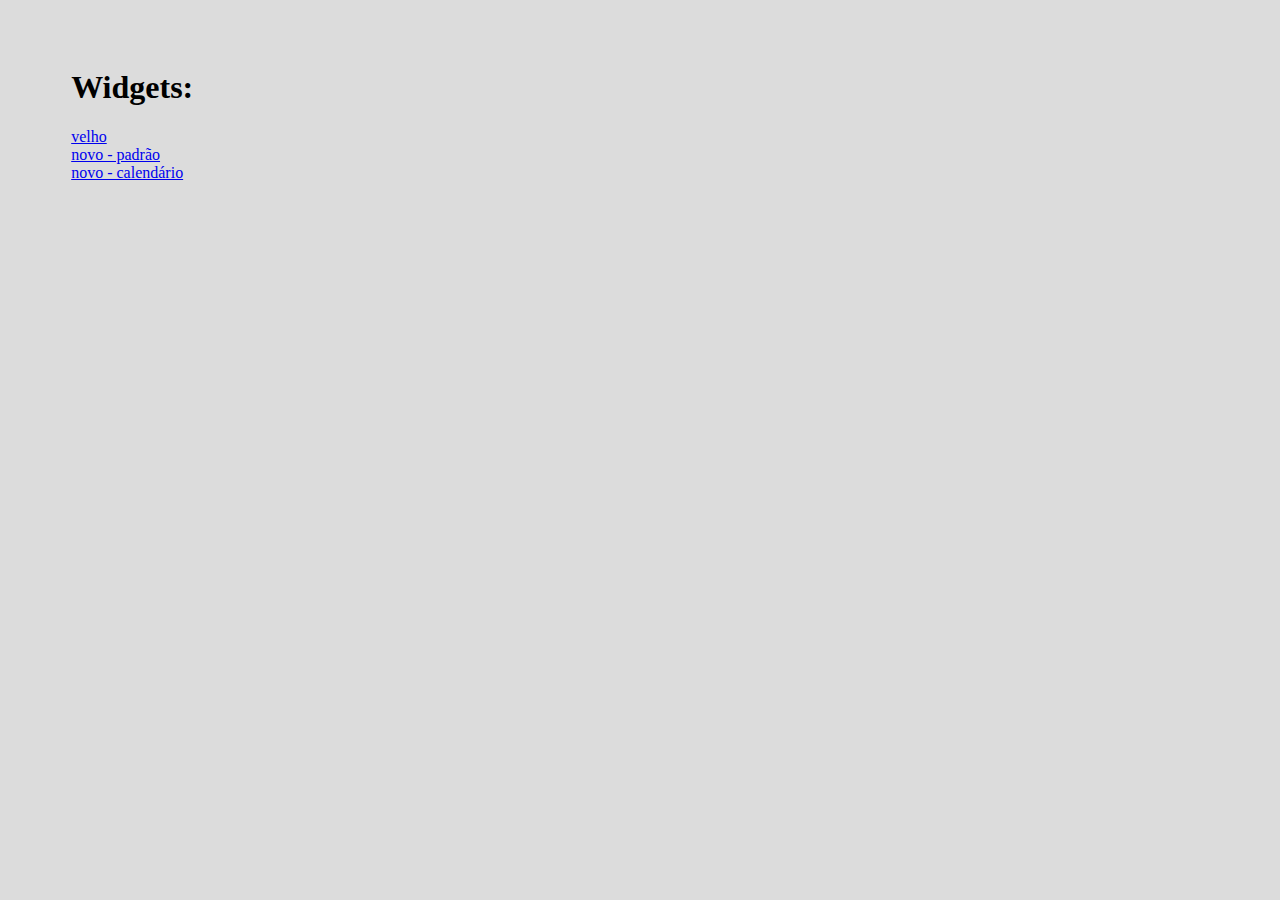
<file: index.html>
<!DOCTYPE html>
<html lang="en">
<head>
    <meta charset="UTF-8">
    <meta name="viewport" content="width=device-width, initial-scale=1.0">
    <link rel="stylesheet" href="assets/css/style.css">
    <title>widgets fora dos servidores do Guia</title>
</head>
<body>
    <main>
        <h1>Widgets:</h1>
        <a href="velho.html">velho</a>
        <br>
        <a href="novo.html">novo - padrão</a>
        <br>
        <a href="novo-calendario.html">novo - calendário</a>
    </main>
</body>
</html>
</file>
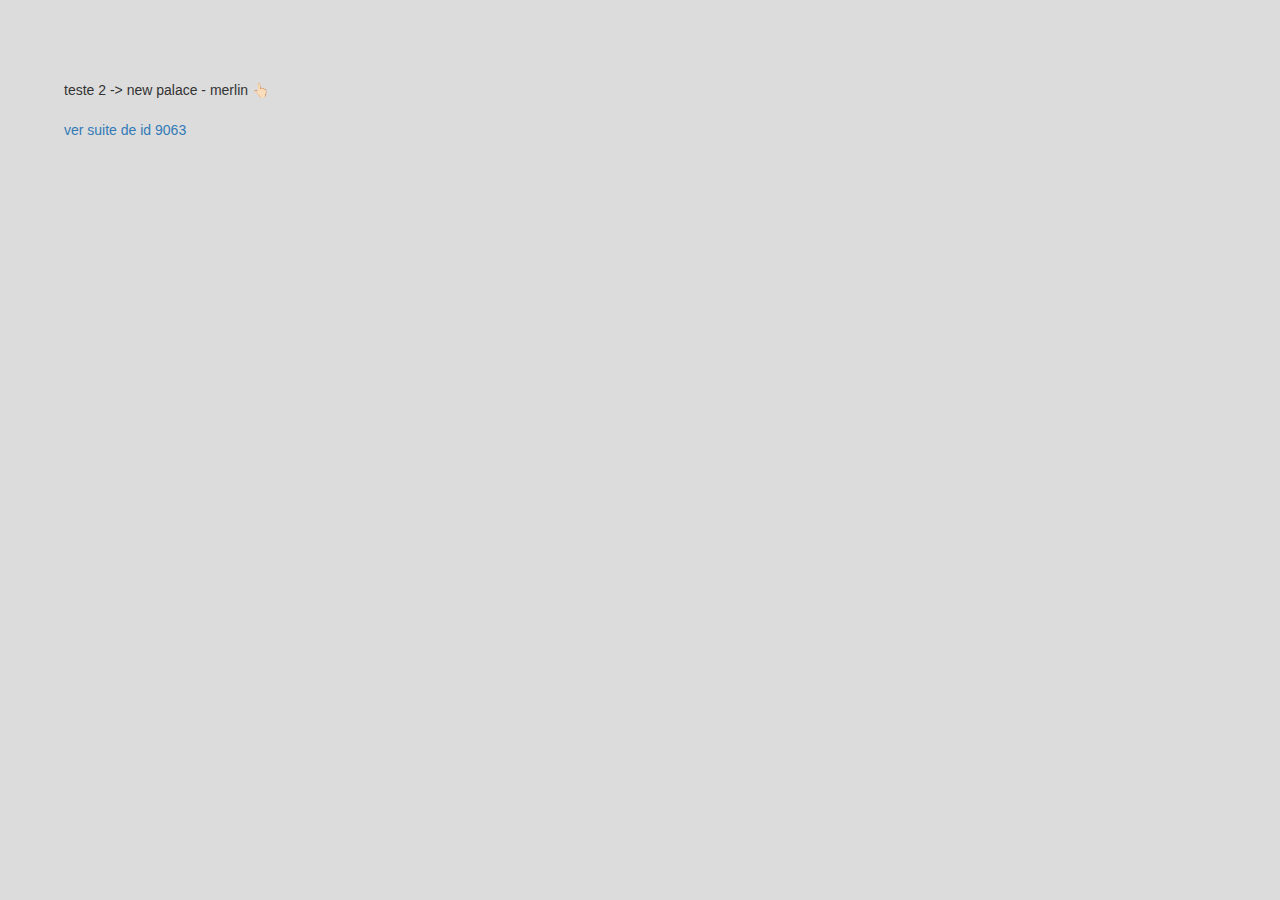
<file: index2.html>
<!DOCTYPE html>
<html lang="en">
    <head>
        <meta charset="UTF-8" />
        <meta name="viewport" content="width=device-width, initial-scale=1.0" />
        <title>Document</title>

        <link
            rel="stylesheet"
            href="https://cdn.jsdelivr.net/npm/bootstrap@3.4.1/dist/css/bootstrap.min.css"
            integrity="sha384-HSMxcRTRxnN+Bdg0JdbxYKrThecOKuH5zCYotlSAcp1+c8xmyTe9GYg1l9a69psu"
            crossorigin="anonymous"
        />
        <link
            rel="stylesheet"
            href="https://cdn.jsdelivr.net/npm/bootstrap@3.4.1/dist/css/bootstrap-theme.min.css"
            integrity="sha384-6pzBo3FDv/PJ8r2KRkGHifhEocL+1X2rVCTTkUfGk7/0pbek5mMa1upzvWbrUbOZ"
            crossorigin="anonymous"
        />

        <link
            rel="stylesheet"
            href="https://go.guiademoteis.com.br/go-sites/go.min.css"
        />

        <link rel="stylesheet" href="programadas.css">
         <!-- <link rel="stylesheet" href="assets/css/master.css"> -->

        <style>
            body {
                background: gainsboro;
            }
            main {
                max-width: 1440px;
                padding: 40px 5%;
                margin: auto;
            }
        </style>
    </head>
    <body>
        <main>
            <div id="suites-availability-go" data-suite="3159"></div>
            <br><br>
            teste 2 -> new palace - merlin 👆🏻
            <br><br>
            <a href="index.html">ver suite de id 9063</a>
        </main>

        <script src="https://code.jquery.com/jquery-3.7.1.slim.min.js"></script>
        <script
            src="https://cdn.jsdelivr.net/npm/bootstrap@3.4.1/dist/js/bootstrap.min.js"
            integrity="sha384-aJ21OjlMXNL5UyIl/XNwTMqvzeRMZH2w8c5cRVpzpU8Y5bApTppSuUkhZXN0VxHd"
            crossorigin="anonymous"
        ></script>

        <script src="https://go.guiademoteis.com.br/go-sites/go.min.js"></script>
    </body>
</html>
</file>
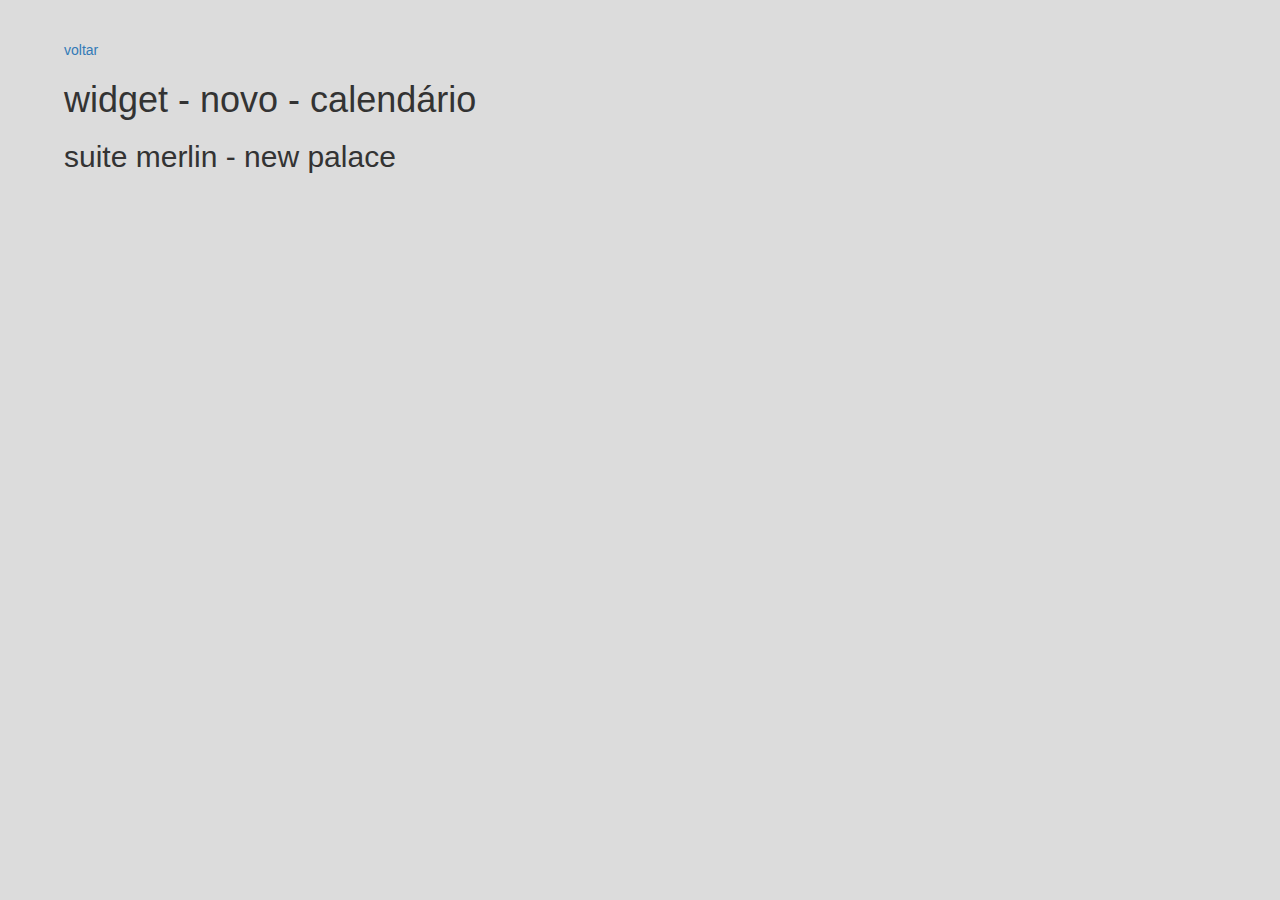
<file: novo-calendario.html>
<!DOCTYPE html>
<html lang="en">
<head>
    <meta charset="UTF-8">
    <meta name="viewport" content="width=device-width, initial-scale=1.0">

    <link rel="stylesheet" href="https://cdn.jsdelivr.net/npm/bootstrap@3.4.1/dist/css/bootstrap.min.css">
    <link rel="stylesheet" href="https://go.guiademoteis.com.br/go-sites/go.min.css">
    <link rel="stylesheet" href="assets/css/novo/widget.css">
    <link rel="stylesheet" href="assets/css/style.css">

    <title>widget - novo - calendário</title>
</head>
<body>
    <main>
        <a href="index.html">voltar</a>
        <h1>widget - novo - calendário</h1>
        <h2>suite merlin - new palace</h2>
        <br><br>
        <div id="suites-availability-go" data-suite="3159" data-calendario="1" data-aba="calendario"></div>
    </main>

    <!-- <script src="https://code.jquery.com/jquery-3.7.1.slim.js"></script> -->
    <!-- <script src="https://cdn.jsdelivr.net/npm/bootstrap@3.4.1/dist/js/bootstrap.min.js"></script> -->
    <script src="https://go.guiademoteis.com.br/go-sites/go.min.js"></script>
</body>
</html>
</file>
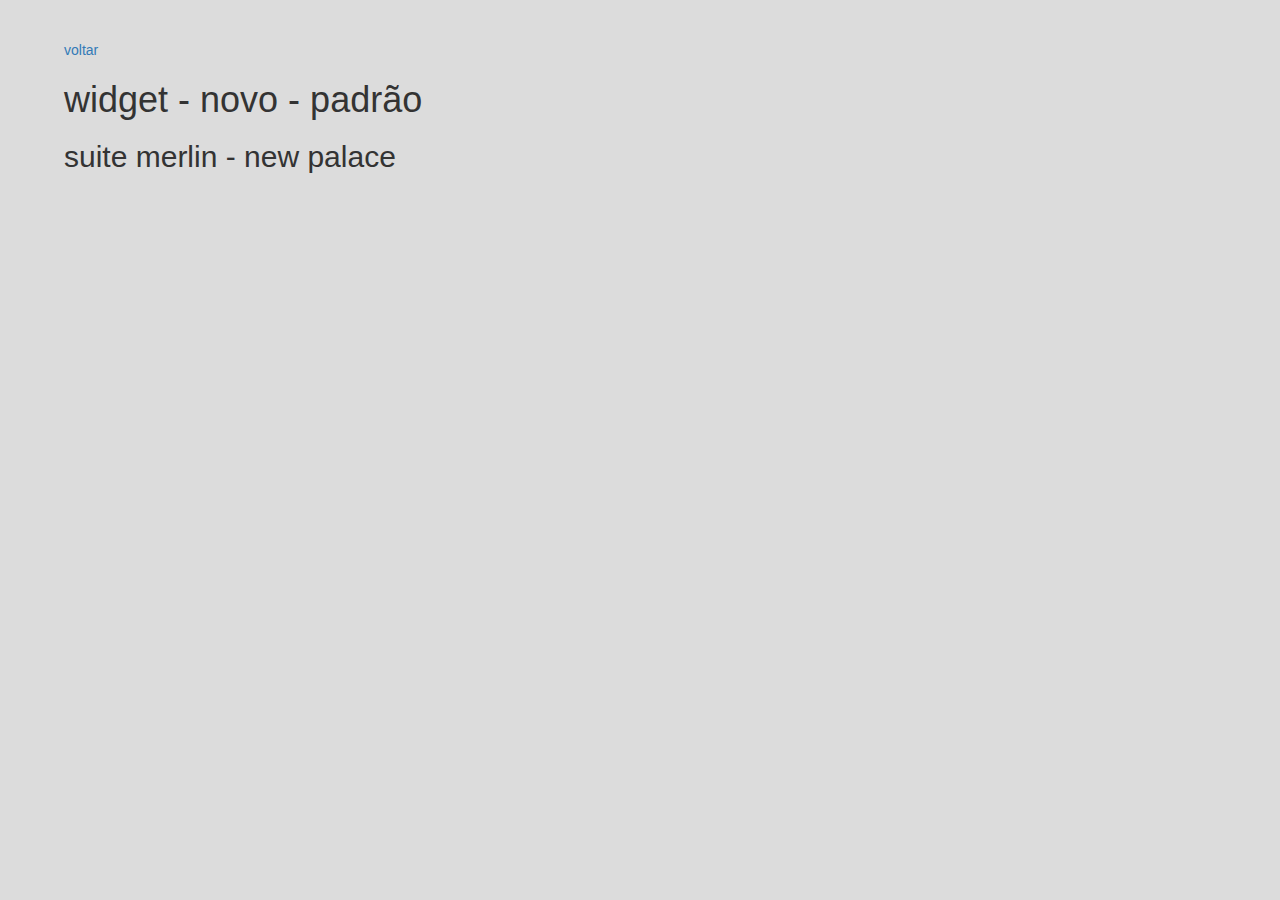
<file: novo.html>
<!DOCTYPE html>
<html lang="en">
<head>
    <meta charset="UTF-8">
    <meta name="viewport" content="width=device-width, initial-scale=1.0">

    <link rel="stylesheet" href="https://cdn.jsdelivr.net/npm/bootstrap@3.4.1/dist/css/bootstrap.min.css">
    <link rel="stylesheet" href="https://go.guiademoteis.com.br/go-sites/go.min.css">
    <link rel="stylesheet" href="assets/css/novo/widget.css">
    <link rel="stylesheet" href="assets/css/style.css">

    <title>widget - novo - padrão</title>
</head>
<body>
    <main>
        <a href="index.html">voltar</a>
        <h1>widget - novo - padrão</h1>
        <h2>suite merlin - new palace</h2>
        <br><br>
        <div id="suites-availability-go" data-suite="3159" data-calendario="1"></div>
    </main>

    <!-- <script src="https://code.jquery.com/jquery-3.7.1.slim.js"></script> -->
    <!-- <script src="https://cdn.jsdelivr.net/npm/bootstrap@3.4.1/dist/js/bootstrap.min.js"></script> -->
    <script src="https://go.guiademoteis.com.br/go-sites/go.min.js"></script>
</body>
</html>
</file>
<file: assets/css/style.css>
body {
    background-color: gainsboro;
}

main {
    max-width: 1440px;
    padding: 40px 5%;
    margin: auto;
}
</file>
<file: programadas.css>
:root {
    --go-font-family: "Open Sans", sans-serif;
    --go-font-regular: 300;
    --go-font-medium: 400;
    --go-font-semibold: 600;
    --go-font-bold: 700;
  
    --go-background: #2a2a2a;
    --go-text: #fff;
    --go-border: none;
  
    --go-loading-background: #2a2a2a;
    --go-loading-color: #aa9312;
  
    --go-titulo-font: "Open Sans", sans-serif;
    --go-titulo-font-size: 27px;
    --go-titulo-font-weight: 600;
    --go-titulo-font-color: #fff;
    --go-titulo-barra-color: #aa9312;
  
    --go-titulo-descricao-font: "Open Sans", sans-serif;
    --go-titulo-descricao-font-size: 16px;
    --go-titulo-descricao-font-weight: 300;
    --go-titulo-descricao-font-color: #fff;
    --go-titulo-descricao-subtitle-font-size: 14px;
    --go-titulo-descricao-font-subtitle-color: #fff;
  
    --go-input-font: "Open Sans", sans-serif;
    --go-input-font-size: 16px;
    --go-input-background: #fff;
    --go-input-label: #fff;
    --go-input-text: #1a1a1a;
    --go-input-icon: #1a1a1a;
    --go-input-border: #ced4da;
    --go-input-border-radius: 6px;
  
    --go-button-font: "Open Sans", sans-serif;
    --go-button-font-size: 14px;
    --go-button-font-weight: 700;
    --go-button-background: #aa9312;
    --go-button-text: #ffffff;
    --go-button-icon: #ffffff;
    --go-button-border: transparent;
    --go-button-border-radius: 99px;
    --go-button-text-transform: uppercase;
  
    --go-reserva-background: #ffffff;
    --go-reserva-title: #2b2b2b;
    --go-reserva-title-icon: #2b2b2b;
    --go-reserva-text: #1a1a1a;
    --go-reserva-subtext: #aa9312;
    --go-reserva-text2: #2b2b2b;
    --go-reserva-icon: #aa9312;
    --go-reserva-next: #2b2b2b;
    --go-reserva-border: none;
    --go-reserva-border-radius: 5px;
    --go-reserva-price-of: #606060;
  
    --go-calendario-font: "Open Sans", sans-serif;
    --go-calendario-background: #fff;
    --go-calendario-border: #fff;
    --go-calendario-text: #1a1a1a;
    --go-calendario-text-disabled: #666666;
    --go-calendario-semana-background: #aa9312;
    --go-calendario-semana-color: #fff;
    --go-calendario-icon: #aa9312;
    --go-calendario-icon-disabled: #666666;
    --go-calendario-selected-background: #aa9312;
    --go-calendario-selected-text: #fff;
    --go-calendario-separate: none;
    --go-calendario-seta: #888888;
    --go-calendario-seta-disabled: rgba(80, 80, 80, 0.5);
  
    --go-tab-background: #2a2a2a;
    --go-tab-border: #fff;
    --go-tab-text: #b2b2b2;
    --go-tab-icon: #b2b2b2;
    --go-tab-selected-background: #ffffff;
    --go-tab-selected-text: #aa9312;
    --go-tab-selected-icon: #aa9312;
  
    --go-descricao-font: "Open Sans", sans-serif;
    --go-descricao-font-size: 14px;
    --go-descricao-font-weight: 400;
    --go-descricao-font-color: #fff;
  
    --go-modal-color: rgba(16, 16, 16, 1);
    --go-modal-background: rgba(0, 0, 0, 0.2);
    --go-modal-border: none;
    --go-modal-shadow: 0px 10px 30px 0px rgba(0, 0, 0, 0.16);
    --go-modal-header-bg: #aa9312;
    --go-modal-header-font: "Open Sans", sans-serif;
    --go-modal-header-font-size: 26px;
    --go-modal-header-font-weight: 700;
    --go-modal-header-font-color: #fff;
    --go-modal-body-font: "Open Sans", sans-serif;
    --go-modal-body-font-size: 18px;
    --go-modal-body-font-weight: 300;
    --go-modal-body-font-color: #2b2b2b;
    --go-modal-separador: none;
    --go-modal-button-font: "Open Sans", sans-serif;
    --go-modal-button-font-color: #fff;
    --go-modal-button-font-size: 22px;
    --go-modal-button-font-weight: 700;
    --go-modal-button-background: #aa9312;
    --go-modal-button-border: none;
    --go-modal-button-border-radius: 99px;
  
    --go-tarja-campanha-background: #f72c4b;
    --go-tarja-campanha-color: #fff;
    --go-tarja-campanha-separador-background: #fff;
  
    --go-indisponivel-border: 1px solid #ffffff;
    --go-indisponivel-font-family: "Open Sans", sans-serif;
    --go-indisponivel-font-medium: 400;
    --go-indisponivel-font-size: 16px;
    --go-indisponivel-font-color: #ffffff;
  
    --go-input-disabled-opacity: 0.4;
    --go-input-disabled-font: "Open Sans", sans-serif;
    --go-input-disabled-background: #fff;
    --go-input-disabled-icon: #777777;
    --go-input-disabled-border: 1px solid #d8d8d8;
    --go-qtd-disponivel-background: #aa9312;
    --go-qtd-disponivel-font-color: #fff;
    --go-qtd-disponivel-icon: #fff;
  
    --go-imediatas-color: #2b2b2b;
    --go-imediatas-size: 20px;
    --go-imediatas-weight: 600;
  
    /* TABS DESKTOP */
    --go-retab-inativo-background: #f0f0f0;
    --go-retab-inativa-font: #383838;
    --go-retab-ativo-background: #2a2a2a;
    --go-retab-ativo-font: #fff;
    --go-retab-ativo-border-color: #aa9312;
  
    /* IR SEM RESERVA */
    --go-nota-background: #aa9312;
    --go-nota-font-color: #fff;
    --go-semReserva-color: #fff;
    --go-semReserva-botao: #aa9312;
    --go-semReserva-input: #fff;
    --go-semReserva-input-border: #ced4da;
    --go-semReserva-input-color: #000;
    --go-semReserva-table: #464646;
    --go-semReserva-table-color: #fff;
    --go-semReserva-table-border: #2a2a2a;
  }
  .suite__programada {
    padding: 0 !important;
  }
  #suites-availability-go {
    box-shadow: 0px 8px 15px 0px rgba(0, 0, 0, 0.05);
  }
  .itemComponentActive {
    display: flex;
    flex-direction: row;
    justify-content: space-between;
    align-items: center;
  }
  .itemComponentInative {
    display: none;
  }
  .itemComponentInative,
  .itemComponentActive {
    background: var(--go-background);
    padding: 25px;
  }
  
  /* TABS */
  #suites-availability-go .go-tabs {
    border: none;
    margin: 0;
    padding: 0;
    background-color: var(--go-retab-inativo-background);
  }
  .go-tabs-programadas,
  .go-tabs-imediatas {
    font-size: 16px !important;
    color: var(--go-retab-inativa-font) !important;
  }
  .go-tabs .go-tabs-selecionada {
    height: 56px;
    margin-top: -8px;
    color: var(--go-retab-ativo-font) !important;
    background: var(--go-retab-ativo-background);
  }
  .go-tabs-selecionada[type="RESERVAS"] ~ .go-tabs-programadas,
  .go-tabs-selecionada[type="CALENDARIO"] ~ .go-tabs-imediatas {
    font-size: 16px;
    font-weight: var(--go-font-bold);
    color: var(--go-retab-ativo-font) !important;
    text-decoration: underline var(--go-retab-ativo-border-color);
    -webkit-text-decoration: underline var(--go-retab-ativo-border-color);
    text-decoration-skip-ink: auto;
    -webkit-text-decoration-skip-ink: auto;
    text-underline-offset: 4px;
    -webkit-text-underline-offset: 4px;
  }
  /* FIM TABS */
  
  /* IR SEM RESERVAR */
  .preco-calendario {
    width: 60% !important;
    margin: 0 auto;
    font-family: var(--go-font-family) !important;
  }
  .preco-calendario strong {
    font-weight: var(--go-font-bold);
  }
  .compo-aviso-preco {
    background-color: var(--go-nota-background);
    color: var(--go-nota-font-color);
    padding: 8px 24px;
    margin-bottom: 23px;
    text-align: center;
    font-size: 14px;
    font-weight: var(--go-font-regular);
    line-height: 19px;
  }
  .compo-aviso-recepcao,
  .compo-aviso-garantia {
    font-family: var(--go-font-family);
    color: var(--go-semReserva-color);
    margin-bottom: 15px;
  }
  .compo-aviso-recepcao {
    font-size: 16px;
    font-weight: var(--go-font-medium);
    line-height: 21px;
  }
  .compo-aviso-garantia {
    font-size: 14px;
    font-weight: var(--go-font-regular);
    line-height: 19px;
  }
  .compo-aviso-garantia::before {
    content: ">> ";
  }
  .compo-aviso-garantia::after {
    content: " <<";
  }
  .compo-aviso-botao {
    background: var(--go-semReserva-botao);
    color: var(--go-semReserva-color);
    font-size: 11px;
    font-family: var(--go-font-family);
    font-weight: var(--go-font-semibold);
    line-height: 15px;
    padding: 4px 8px;
    margin-bottom: 8px;
    text-align: center;
    text-transform: uppercase;
  }
  .compo-box-calendario {
    position: relative;
    width: 100% !important;
    background-color: var(--go-semReserva-input) !important;
    border: 1px solid var(--go-semReserva-input-border);
    color: var(--go-semReserva-input-color) !important;
    display: flex;
    flex-direction: row;
    justify-content: center;
    padding: 11px !important;
    margin: 0 0 32px !important;
    cursor: pointer;
  }
  .compo-box-calendario span {
    font-size: 16px;
    font-weight: var(--go-font-regular);
    font-family: var(--go-font-family);
    line-height: normal;
  }
  .compo-box-calendario::before {
    content: "";
    width: 20px;
    display: block;
    position: relative;
    left: -1%;
    background-image: url(../images/calendario.png);
    background-position: center;
    background-size: cover;
  }
  #tblCalendarioPeriodosPernoites {
    width: 100%;
    background-color: var(--go-semReserva-table);
  }
  .tblGmClnd tr {
    border-bottom: 4px solid var(--go-semReserva-table-border) !important;
  }
  .tblGmClnd tr:last-of-type {
    border-bottom: none;
  }
  #tblCalendarioPeriodosPernoites td {
    text-align: left;
    padding: 9px 16px;
    color: var(--go-semReserva-table-color);
    font-size: 16px;
    font-weight: var(--go-font-medium);
    font-family: var(--go-font-family);
  }
  #tblCalendarioPeriodosPernoites td:last-child {
    text-align: right;
    font-weight: var(--go-font-bold);
  }
  .go-programadas-calendario {
    position: absolute;
    z-index: 1;
    margin-top: -30px;
    box-shadow: 0px 10px 30px rgba(0, 0, 0, 0.2);
    background: var(--go-calendario-background);
    color: var(--go-calendario-text);
    font-family: var(--go-calendario-font);
  }
  .DayPicker .DayPicker-Months > div {
    margin-right: 0 !important;
  }
  .go-programadas-calendario .DayPicker-Month {
    width: 250px;
    margin-left: 0;
    font-size: 14px !important;
  }
  .go-programadas-calendario .DayPicker-Month div {
    margin-left: 0;
  }
  .DayPicker .DayPicker-Months > div + div {
    margin-left: 15px;
  }
  .go-programadas-calendario .DayPicker-Caption {
    text-align: center;
  }
  .DayPicker-Caption > div {
    font-weight: var(--go-font-bold) !important;
    font-family: var(--go-calendario-font);
  }
  .DayPicker-Weekdays,
  #suites-availability-go .DayPicker-Weekday {
    background-color: var(--go-calendario-semana-background);
    color: var(--go-calendario-semana-color);
    font-family: var(--go-calendario-font);
  }
  .go-programadas-calendario-full-semanas-item {
    color: var(--go-calendario-semana-color) !important;
    font-family: var(--go-calendario-font);
  }
  .DayPicker-Day--disabled {
    opacity: 0.5;
    color: var(--go-calendario-text-disabled);
  }
  .DayPicker-Day--disabled.DayPicker-Day:hover {
    opacity: 0.5;
    background: transparent !important;
    color: var(--go-calendario-text-disabled) !important;
  }
  .DayPicker-Day--today,
  .DayPicker .DayPicker-Day--selected,
  .DayPicker-Day:hover {
    background: var(--go-calendario-selected-background) !important;
    color: var(--go-calendario-selected-text) !important;
    border-radius: 99px !important;
  }
  .DayPicker-Day:hover {
    opacity: 0.7;
  }
  .DayPicker-Day.DayPicker-Day--today {
    border-radius: 99px !important;
    color: var(--go-calendario-selected-text) !important;
  }
  /* FIM IR SEM RESAERVAR */
  
  /* RESERVAR SUÍTE */
  .go-header {
    width: auto;
    margin: 0 5% 0 0 !important;
  }
  .go-header-title {
    width: 90%;
    line-height: 36.77px;
  }
  .go-header-title::after {
    content: "";
    display: block;
    width: 30%;
    height: 1px;
    margin-top: 10px;
    background: var(--go-titulo-barra-color);
  }
  .go-header-subdescription {
    font-weight: var(--go-descricao-font-weight);
  }
  .go-programadas {
    width: 100%;
  }
  .go-programadas-filtros-periodo-input,
  .go-programadas-listagem-item-entrada-saida-input,
  .go-programadas-dropdown {
    border-radius: var(--go-input-border-radius);
  }
  .go-programadas-filtros-periodo-titulo,
  .go-programadas-listagem-item-entrada-saida-titulo {
    font-size: var(--go-input-font-size);
    font-weight: var(--go-font-bold);
  }
  .go-programadas-filtros-periodo-input p,
  .go-programadas-listagem-item-entrada-saida-input p,
  .go-programadas-dropdown p,
  .go-programadas-filtros-periodo-select-item {
    font-size: 16px;
    font-weight: var(--go-font-regular);
    color: var(--go-input-text);
    margin: 0;
  }
  .go-programadas-dropdown-select {
    padding: 0;
    margin: 0;
  }
  .go-programadas-filtros-checkout[hidden] {
    display: flex !important;
  }
  .go-programadas-filtros-buscar button {
    box-shadow: 0px 3px 11px 4px rgba(0, 0, 0, 0.08);
    border-radius: var(--go-button-border-radius);
    font-size: var(--go-button-font-size);
    font-weight: var(--go-button-font-weight);
    text-transform: var(--go-button-text-transform);
  }
  .go-programadas-listagem {
    padding: 25px 0 !important;
  }
  .go-programadas-listagem-item {
    border-radius: var(--go-reserva-border-radius);
    font-family: var(--go-font-family);
  }
  .go-programadas-listagem-item-titulo {
    font-weight: var(--go-font-semibold) !important;
    font-size: 22px !important;
    font-family: var(--go-font-family);
  }
  .go-programadas-listagem-item-titulo svg {
    fill: var(--go-reserva-title-icon) !important;
  }
  .go-programadas-listagem-item-parcelas {
    margin-top: 0;
    font-size: 14px;
    font-weight: var(--go-font-regular);
    font-family: var(--go-font-family);
  }
  .go-programadas-listagem-item-entrada-saida,
  .go-programadas-listagem-item-cortesia {
    margin-top: 15px;
    font-size: 14px;
    color: var(--go-reserva-text2);
    font-family: var(--go-font-family);
  }
  /* FIM RESERVAR SUÍTE */
  
  /* MODAL */
  #alert-default-go.modal.moda-custom-go.show {
    display: block !important;
  }
  #alert-default-go.modal.moda-custom-go,
  .moda-custom-go .modal-dialog {
    width: 100% !important;
    max-width: 100% !important;
    margin: 0 !important;
  }
  .modal-content {
    padding: 0 !important;
  }
  #alert-default-go.modal.moda-custom-go .modal-header {
    background-color: var(--go-modal-header-bg);
    color: var(--go-modal-header-font-color);
    padding: 17px;
  }
  #alert-default-go.modal.moda-custom-go .modal-header .modal-title {
    text-transform: uppercase;
    letter-spacing: normal;
  }
  #alert-default-go.modal.moda-custom-go .modal-body {
    padding: 31px 24px 26px;
    text-align: center;
  }
  #alert-default-go.modal.moda-custom-go .modal-footer {
    padding: 0 24px 20px;
  }
  #alert-default-go.modal.moda-custom-go .btn-modal-go-normal {
    border-radius: var(--go-modal-button-border-radius);
    margin: 0;
    padding: 10px;
  }
  /* FIM MODAL */
  
  /* MOBILE */
  @media screen and (max-width: 768px) {
    .suite__programada {
      padding: 0 15px !important;
    }
    .itemComponentInative,
    .itemComponentActive {
      padding: 24px 20px;
    }
    .itemComponentActive {
      flex-direction: column;
    }
    /* SEM RESERVA */
    .preco-calendario {
      width: 100% !important;
      padding: 0;
    }
    .compo-aviso-preco {
      width: calc(100% + 40px);
      margin-left: -20px;
    }
    /* FIM SEM RESERVA */
  
    /* RESERVAR SUÍTE */
    .go-header {
      width: 100%;
      margin: 20px 0 !important;
      padding: 0;
      text-align: center;
    }
    .go-header-title::after {
      display: none;
    }
    .go-header-title {
      width: 100%;
    }
    .itemComponentActive .go-tabs {
      background-color: var(--go-tab-background) !important;
      border-radius: 99px;
      border: 1px solid var(--go-tab-border) !important;
      padding: 3px !important;
      margin-bottom: 24px !important;
    }
    .itemComponentActive .go-tabs .go-tabs-selecionada {
      height: 100%;
      color: var(--go-tab-selected-text) !important;
      background: var(--go-tab-selected-background);
      border-radius: 99px;
      margin: 0;
    }
    .itemComponentActive .go-tabs-programadas,
    .itemComponentActive .go-tabs-imediatas {
      color: var(--go-tab-text) !important;
    }
    .itemComponentActive
      .go-tabs-selecionada[type="IMEDIATAS"]
      ~ .go-tabs-imediatas,
    .itemComponentActive
      .go-tabs-selecionada[type="PROGRAMADAS"]
      ~ .go-tabs-programadas {
      color: var(--go-tab-selected-text) !important;
    }
    .go-programadas-descricao {
      margin: 0 0 30px !important;
    }
    .sem-resultado .go-programadas-descricao {
      margin: 16px 16px 30px !important;
    }
    .go-programadas-wrapper {
      padding: 0 !important;
    }
    .go-programadas-filtros-checkin,
    .go-programadas-filtros-checkout {
      width: 100%;
    }
    .go-programadas-filtros-checkout {
      margin-top: 10px;
    }
    .go-programadas-filtros-data {
      flex-direction: column;
    }
    .go-programadas-filtros-buscar {
      margin-top: calc(45px - 24px);
    }
    .go-programadas-filtros-checkout[hidden] {
      display: none !important;
    }
    .go-programadas-listagem {
      padding-bottom: 0;
    }
    .go-imediatas-descriao {
      margin: 0 0 30px;
    }
    .go-imediatas-listagem-item {
      border-radius: 5px;
      padding: 13px 18px;
    }
  
    .go-imediatas-listagem-item p {
      color: var(--go-imediatas-color);
      font-size: var(--go-imediatas-size);
      font-weight: var(--go-imediatas-weight);
      line-height: 27.24px;
      margin: 0;
    }
  
    /* FIM RESERVAR SUÍTE */
  }
</file>
<file: assets/css/master.css>
@import url('https://fonts.googleapis.com/css?family=Dosis:400,600,700|Open+Sans:400,600,700|Raleway:400,600,700|Roboto+Condensed:400,700|Rubik:400,700|Titillium+Web:600&display=swap');@import "../guia/bundle.css";
@import url('https://fonts.googleapis.com/css?family=Lobster&display=swap');
@import "style.css";
@import "calendario.css";
@import"responsive.css";
@import"nav.css";
@import"../smoke/css/smoke.min.css";
</file>
<file: assets/css/novo/widget.css>
:root {
    --go-font-family: "Open Sans", sans-serif;
    --go-font-regular: 300;
    --go-font-medium: 400;
    --go-font-semibold: 600;
    --go-font-bold: 700;

    --go-background: #2a2a2a;
    --go-text: #fff;
    --go-border: none;

    --go-loading-background: #2a2a2a;
    --go-loading-color: #aa9312;

    --go-titulo-font: "Open Sans", sans-serif;
    --go-titulo-font-size: 27px;
    --go-titulo-font-weight: 600;
    --go-titulo-font-color: #fff;
    --go-titulo-barra-color: #aa9312;

    --go-titulo-descricao-font: "Open Sans", sans-serif;
    --go-titulo-descricao-font-size: 16px;
    --go-titulo-descricao-font-weight: 300;
    --go-titulo-descricao-font-color: #fff;
    --go-titulo-descricao-subtitle-font-size: 14px;
    --go-titulo-descricao-font-subtitle-color: #fff;

    --go-input-font: "Open Sans", sans-serif;
    --go-input-font-size: 16px;
    --go-input-background: #fff;
    --go-input-label: #fff;
    --go-input-text: #1a1a1a;
    --go-input-icon: #1a1a1a;
    --go-input-border: #ced4da;
    --go-input-border-radius: 6px;

    --go-button-font: "Open Sans", sans-serif;
    --go-button-font-size: 14px;
    --go-button-font-weight: 700;
    --go-button-background: #aa9312;
    --go-button-text: #ffffff;
    --go-button-icon: #ffffff;
    --go-button-border: transparent;
    --go-button-border-radius: 99px;
    --go-button-text-transform: uppercase;

    --go-reserva-background: #ffffff;
    --go-reserva-title: #2b2b2b;
    --go-reserva-title-icon: #2b2b2b;
    --go-reserva-text: #1a1a1a;
    --go-reserva-subtext: #aa9312;
    --go-reserva-text2: #2b2b2b;
    --go-reserva-icon: #aa9312;
    --go-reserva-next: #2b2b2b;
    --go-reserva-border: none;
    --go-reserva-border-radius: 5px;
    --go-reserva-price-of: #606060;

    --go-calendario-font: "Open Sans", sans-serif;
    --go-calendario-background: #fff;
    --go-calendario-border: #fff;
    --go-calendario-text: #1a1a1a;
    --go-calendario-text-disabled: #666666;
    --go-calendario-semana-background: #aa9312;
    --go-calendario-semana-color: #fff;
    --go-calendario-icon: #aa9312;
    --go-calendario-icon-disabled: #666666;
    --go-calendario-selected-background: #aa9312;
    --go-calendario-selected-text: #fff;
    --go-calendario-separate: none;
    --go-calendario-seta: #888888;
    --go-calendario-seta-disabled: rgba(80, 80, 80, 0.5);

    --go-tab-background: #2a2a2a;
    --go-tab-border: #fff;
    --go-tab-text: #b2b2b2;
    --go-tab-icon: #b2b2b2;
    --go-tab-selected-background: #ffffff;
    --go-tab-selected-text: #aa9312;
    --go-tab-selected-icon: #aa9312;

    --go-descricao-font: "Open Sans", sans-serif;
    --go-descricao-font-size: 14px;
    --go-descricao-font-weight: 400;
    --go-descricao-font-color: #fff;

    --go-modal-color: rgba(16, 16, 16, 1);
    --go-modal-background: rgba(0, 0, 0, 0.2);
    --go-modal-border: none;
    --go-modal-shadow: 0px 10px 30px 0px rgba(0, 0, 0, 0.16);
    --go-modal-header-bg: #aa9312;
    --go-modal-header-font: "Open Sans", sans-serif;
    --go-modal-header-font-size: 26px;
    --go-modal-header-font-weight: 700;
    --go-modal-header-font-color: #fff;
    --go-modal-body-font: "Open Sans", sans-serif;
    --go-modal-body-font-size: 18px;
    --go-modal-body-font-weight: 300;
    --go-modal-body-font-color: #2b2b2b;
    --go-modal-separador: none;
    --go-modal-button-font: "Open Sans", sans-serif;
    --go-modal-button-font-color: #fff;
    --go-modal-button-font-size: 22px;
    --go-modal-button-font-weight: 700;
    --go-modal-button-background: #aa9312;
    --go-modal-button-border: none;
    --go-modal-button-border-radius: 99px;

    --go-tarja-campanha-background: #f72c4b;
    --go-tarja-campanha-color: #fff;
    --go-tarja-campanha-separador-background: #fff;

    --go-indisponivel-border: 1px solid #ffffff;
    --go-indisponivel-font-family: "Open Sans", sans-serif;
    --go-indisponivel-font-medium: 400;
    --go-indisponivel-font-size: 16px;
    --go-indisponivel-font-color: #ffffff;

    --go-input-disabled-opacity: 0.4;
    --go-input-disabled-font: "Open Sans", sans-serif;
    --go-input-disabled-background: #fff;
    --go-input-disabled-icon: #777777;
    --go-input-disabled-border: 1px solid #d8d8d8;
    --go-qtd-disponivel-background: #aa9312;
    --go-qtd-disponivel-font-color: #fff;
    --go-qtd-disponivel-icon: #fff;

    --go-imediatas-color: #2b2b2b;
    --go-imediatas-size: 20px;
    --go-imediatas-weight: 600;

    /* TABS DESKTOP */
    --go-retab-inativo-background: #f0f0f0;
    --go-retab-inativa-font: #383838;
    --go-retab-ativo-background: #2a2a2a;
    --go-retab-ativo-font: #fff;
    --go-retab-ativo-border-color: #aa9312;

    /* IR SEM RESERVA */
    --go-nota-background: #aa9312;
    --go-nota-font-color: #fff;
    --go-semReserva-color: #fff;
    --go-semReserva-botao: #aa9312;
    --go-semReserva-input: #fff;
    --go-semReserva-input-border: #ced4da;
    --go-semReserva-input-color: #000;
    --go-semReserva-table: #464646;
    --go-semReserva-table-color: #fff;
    --go-semReserva-table-border: #2a2a2a;
}

.suite__programada {
    padding: 0 !important;
}

#suites-availability-go {
    box-shadow: 0px 8px 15px 0px rgba(0, 0, 0, 0.05);
}

.itemComponentActive {
    display: flex;
    flex-direction: row;
    justify-content: space-between;
    align-items: center;
}

.itemComponentInative {
    display: none;
}

.itemComponentInative,
.itemComponentActive {
    background: var(--go-background);
    padding: 25px;
}

/* TABS */
#suites-availability-go .go-tabs {
    border: none;
    margin: 0;
    padding: 0;
    background-color: var(--go-retab-inativo-background);
}

.go-tabs-programadas,
.go-tabs-imediatas {
    font-size: 16px !important;
    color: var(--go-retab-inativa-font) !important;
}

.go-tabs .go-tabs-selecionada {
    height: 56px;
    margin-top: -8px;
    color: var(--go-retab-ativo-font) !important;
    background: var(--go-retab-ativo-background);
}

.go-tabs-selecionada[type="RESERVAS"]~.go-tabs-programadas,
.go-tabs-selecionada[type="CALENDARIO"]~.go-tabs-imediatas {
    font-size: 16px;
    font-weight: var(--go-font-bold);
    color: var(--go-retab-ativo-font) !important;
    text-decoration: underline var(--go-retab-ativo-border-color);
    -webkit-text-decoration: underline var(--go-retab-ativo-border-color);
    text-decoration-skip-ink: auto;
    -webkit-text-decoration-skip-ink: auto;
    text-underline-offset: 4px;
    -webkit-text-underline-offset: 4px;
}

/* FIM TABS */

/* IR SEM RESERVAR */
.preco-calendario {
    width: 60% !important;
    margin: 0 auto;
    font-family: var(--go-font-family) !important;
}

.preco-calendario strong {
    font-weight: var(--go-font-bold);
}

.compo-aviso-preco {
    background-color: var(--go-nota-background);
    color: var(--go-nota-font-color);
    padding: 8px 24px;
    margin-bottom: 23px;
    text-align: center;
    font-size: 14px;
    font-weight: var(--go-font-regular);
    line-height: 19px;
}

.compo-aviso-recepcao,
.compo-aviso-garantia {
    font-family: var(--go-font-family);
    color: var(--go-semReserva-color);
    margin-bottom: 15px;
}

.compo-aviso-recepcao {
    font-size: 16px;
    font-weight: var(--go-font-medium);
    line-height: 21px;
}

.compo-aviso-garantia {
    font-size: 14px;
    font-weight: var(--go-font-regular);
    line-height: 19px;
}

.compo-aviso-garantia::before {
    content: ">> ";
}

.compo-aviso-garantia::after {
    content: " <<";
}

.compo-aviso-botao {
    background: var(--go-semReserva-botao);
    color: var(--go-semReserva-color);
    font-size: 11px;
    font-family: var(--go-font-family);
    font-weight: var(--go-font-semibold);
    line-height: 15px;
    padding: 4px 8px;
    margin-bottom: 8px;
    text-align: center;
    text-transform: uppercase;
}

.compo-box-calendario {
    position: relative;
    width: 100% !important;
    background-color: var(--go-semReserva-input) !important;
    border: 1px solid var(--go-semReserva-input-border);
    color: var(--go-semReserva-input-color) !important;
    display: flex;
    flex-direction: row;
    justify-content: center;
    padding: 11px !important;
    margin: 0 0 32px !important;
    cursor: pointer;
}

.compo-box-calendario span {
    font-size: 16px;
    font-weight: var(--go-font-regular);
    font-family: var(--go-font-family);
    line-height: normal;
}

.compo-box-calendario::before {
    content: "";
    width: 20px;
    display: block;
    position: relative;
    left: -1%;
    background-image: url(../images/calendario.png);
    background-position: center;
    background-size: cover;
}

#tblCalendarioPeriodosPernoites {
    width: 100%;
    background-color: var(--go-semReserva-table);
}

.tblGmClnd tr {
    border-bottom: 4px solid var(--go-semReserva-table-border) !important;
}

.tblGmClnd tr:last-of-type {
    border-bottom: none;
}

#tblCalendarioPeriodosPernoites td {
    text-align: left;
    padding: 9px 16px;
    color: var(--go-semReserva-table-color);
    font-size: 16px;
    font-weight: var(--go-font-medium);
    font-family: var(--go-font-family);
}

#tblCalendarioPeriodosPernoites td:last-child {
    text-align: right;
    font-weight: var(--go-font-bold);
}

.go-programadas-calendario {
    position: absolute;
    z-index: 1;
    margin-top: -30px;
    box-shadow: 0px 10px 30px rgba(0, 0, 0, 0.2);
    background: var(--go-calendario-background);
    color: var(--go-calendario-text);
    font-family: var(--go-calendario-font);
}

.DayPicker .DayPicker-Months>div {
    margin-right: 0 !important;
}

.go-programadas-calendario .DayPicker-Month {
    width: 250px;
    margin-left: 0;
    font-size: 14px !important;
}

.go-programadas-calendario .DayPicker-Month div {
    margin-left: 0;
}

.DayPicker .DayPicker-Months>div+div {
    margin-left: 15px;
}

.go-programadas-calendario .DayPicker-Caption {
    text-align: center;
}

.DayPicker-Caption>div {
    font-weight: var(--go-font-bold) !important;
    font-family: var(--go-calendario-font);
}

.DayPicker-Weekdays,
#suites-availability-go .DayPicker-Weekday {
    background-color: var(--go-calendario-semana-background);
    color: var(--go-calendario-semana-color);
    font-family: var(--go-calendario-font);
}

.go-programadas-calendario-full-semanas-item {
    color: var(--go-calendario-semana-color) !important;
    font-family: var(--go-calendario-font);
}

.DayPicker-Day--disabled {
    opacity: 0.5;
    color: var(--go-calendario-text-disabled);
}

.DayPicker-Day--disabled.DayPicker-Day:hover {
    opacity: 0.5;
    background: transparent !important;
    color: var(--go-calendario-text-disabled) !important;
}

.DayPicker-Day--today,
.DayPicker .DayPicker-Day--selected,
.DayPicker-Day:hover {
    background: var(--go-calendario-selected-background) !important;
    color: var(--go-calendario-selected-text) !important;
    border-radius: 99px !important;
}

.DayPicker-Day:hover {
    opacity: 0.7;
}

.DayPicker-Day.DayPicker-Day--today {
    border-radius: 99px !important;
    color: var(--go-calendario-selected-text) !important;
}

/* FIM IR SEM RESAERVAR */

/* RESERVAR SUÃTE */
.go-header {
    width: auto;
    margin: 0 5% 0 0 !important;
}

.go-header-title {
    width: 90%;
    line-height: 36.77px;
}

.go-header-title::after {
    content: "";
    display: block;
    width: 30%;
    height: 1px;
    margin-top: 10px;
    background: var(--go-titulo-barra-color);
}

.go-header-subdescription {
    font-weight: var(--go-descricao-font-weight);
}

.go-programadas {
    width: 100%;
}

.go-programadas-filtros-periodo-input,
.go-programadas-listagem-item-entrada-saida-input,
.go-programadas-dropdown {
    border-radius: var(--go-input-border-radius);
}

.go-programadas-filtros-periodo-titulo,
.go-programadas-listagem-item-entrada-saida-titulo {
    font-size: var(--go-input-font-size);
    font-weight: var(--go-font-bold);
}

.go-programadas-filtros-periodo-input p,
.go-programadas-listagem-item-entrada-saida-input p,
.go-programadas-dropdown p,
.go-programadas-filtros-periodo-select-item {
    font-size: 16px;
    font-weight: var(--go-font-regular);
    color: var(--go-input-text);
    margin: 0;
}

.go-programadas-dropdown-select {
    padding: 0;
    margin: 0;
}

.go-programadas-filtros-checkout[hidden] {
    display: flex !important;
}

.go-programadas-filtros-buscar button {
    box-shadow: 0px 3px 11px 4px rgba(0, 0, 0, 0.08);
    border-radius: var(--go-button-border-radius);
    font-size: var(--go-button-font-size);
    font-weight: var(--go-button-font-weight);
    text-transform: var(--go-button-text-transform);
}

.go-programadas-listagem {
    padding: 25px 0 !important;
}

.go-programadas-listagem-item {
    border-radius: var(--go-reserva-border-radius);
    font-family: var(--go-font-family);
}

.go-programadas-listagem-item-titulo {
    font-weight: var(--go-font-semibold) !important;
    font-size: 22px !important;
    font-family: var(--go-font-family);
}

.go-programadas-listagem-item-titulo svg {
    fill: var(--go-reserva-title-icon) !important;
}

.go-programadas-listagem-item-parcelas {
    margin-top: 0;
    font-size: 14px;
    font-weight: var(--go-font-regular);
    font-family: var(--go-font-family);
}

.go-programadas-listagem-item-entrada-saida,
.go-programadas-listagem-item-cortesia {
    margin-top: 15px;
    font-size: 14px;
    color: var(--go-reserva-text2);
    font-family: var(--go-font-family);
}

/* FIM RESERVAR SUÃTE */

/* MODAL */
#alert-default-go.modal.moda-custom-go.show {
    display: block !important;
}

#alert-default-go.modal.moda-custom-go,
.moda-custom-go .modal-dialog {
    width: 100% !important;
    max-width: 100% !important;
    margin: 0 !important;
}

.modal-content {
    padding: 0 !important;
}

#alert-default-go.modal.moda-custom-go .modal-header {
    background-color: var(--go-modal-header-bg);
    color: var(--go-modal-header-font-color);
    padding: 17px;
}

#alert-default-go.modal.moda-custom-go .modal-header .modal-title {
    text-transform: uppercase;
    letter-spacing: normal;
}

#alert-default-go.modal.moda-custom-go .modal-body {
    padding: 31px 24px 26px;
    text-align: center;
}

#alert-default-go.modal.moda-custom-go .modal-footer {
    padding: 0 24px 20px;
}

#alert-default-go.modal.moda-custom-go .btn-modal-go-normal {
    border-radius: var(--go-modal-button-border-radius);
    margin: 0;
    padding: 10px;
}

/* FIM MODAL */

/* MOBILE */
@media screen and (max-width: 768px) {
    .suite__programada {
        padding: 0 15px !important;
    }

    .itemComponentInative,
    .itemComponentActive {
        padding: 24px 20px;
    }

    .itemComponentActive {
        flex-direction: column;
    }

    /* SEM RESERVA */
    .preco-calendario {
        width: 100% !important;
        padding: 0;
    }

    .compo-aviso-preco {
        width: calc(100% + 40px);
        margin-left: -20px;
    }

    /* FIM SEM RESERVA */

    /* RESERVAR SUÃTE */
    .go-header {
        width: 100%;
        margin: 20px 0 !important;
        padding: 0;
        text-align: center;
    }

    .go-header-title::after {
        display: none;
    }

    .go-header-title {
        width: 100%;
    }

    .itemComponentActive .go-tabs {
        background-color: var(--go-tab-background) !important;
        border-radius: 99px;
        border: 1px solid var(--go-tab-border) !important;
        padding: 3px !important;
        margin-bottom: 24px !important;
    }

    .itemComponentActive .go-tabs .go-tabs-selecionada {
        height: 100%;
        color: var(--go-tab-selected-text) !important;
        background: var(--go-tab-selected-background);
        border-radius: 99px;
        margin: 0;
    }

    .itemComponentActive .go-tabs-programadas,
    .itemComponentActive .go-tabs-imediatas {
        color: var(--go-tab-text) !important;
    }

    .itemComponentActive .go-tabs-selecionada[type="IMEDIATAS"]~.go-tabs-imediatas,
    .itemComponentActive .go-tabs-selecionada[type="PROGRAMADAS"]~.go-tabs-programadas {
        color: var(--go-tab-selected-text) !important;
    }

    .go-programadas-descricao {
        margin: 0 0 30px !important;
    }

    .sem-resultado .go-programadas-descricao {
        margin: 16px 16px 30px !important;
    }

    .go-programadas-wrapper {
        padding: 0 !important;
    }

    .go-programadas-filtros-checkin,
    .go-programadas-filtros-checkout {
        width: 100%;
    }

    .go-programadas-filtros-checkout {
        margin-top: 10px;
    }

    .go-programadas-filtros-data {
        flex-direction: column;
    }

    .go-programadas-filtros-buscar {
        margin-top: calc(45px - 24px);
    }

    .go-programadas-filtros-checkout[hidden] {
        display: none !important;
    }

    .go-programadas-listagem {
        padding-bottom: 0;
    }

    .go-imediatas-descriao {
        margin: 0 0 30px;
    }

    .go-imediatas-listagem-item {
        border-radius: 5px;
        padding: 13px 18px;
    }

    .go-imediatas-listagem-item p {
        color: var(--go-imediatas-color);
        font-size: var(--go-imediatas-size);
        font-weight: var(--go-imediatas-weight);
        line-height: 27.24px;
        margin: 0;
    }

    /* FIM RESERVAR SUÃTE */
}
</file>
